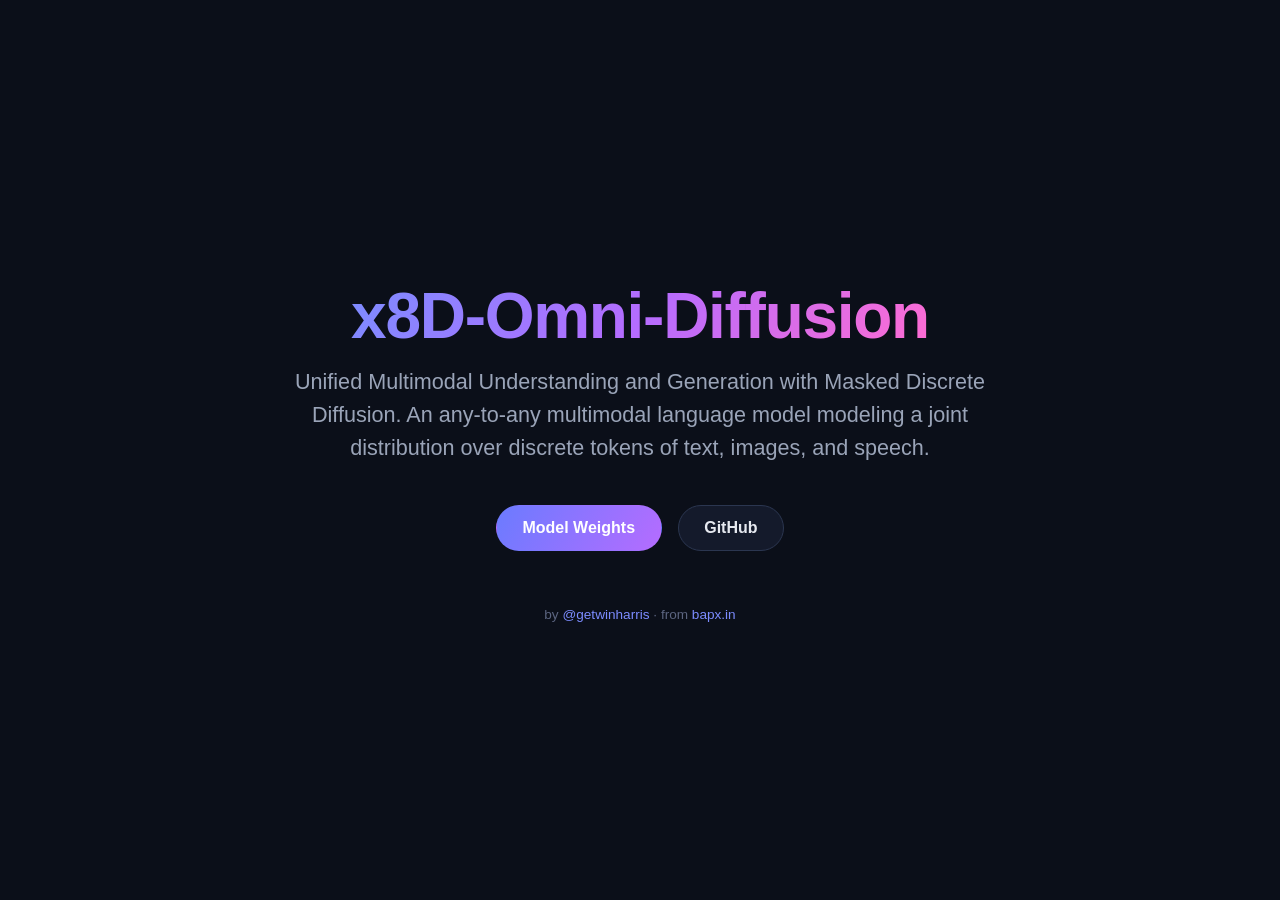
<file: docs/index.html>
<!DOCTYPE html>
<html lang="en">
<head>
<meta charset="UTF-8">
<meta name="viewport" content="width=device-width, initial-scale=1.0">
<title>x8D-Omni-Diffusion</title>
<meta name="description" content="x8D-Omni-Diffusion: Unified Multimodal Understanding and Generation with Masked Discrete Diffusion">
<style>
  :root { color-scheme: dark; }
  * { margin: 0; padding: 0; box-sizing: border-box; }
  body {
    font-family: -apple-system, BlinkMacSystemFont, "Segoe UI", Roboto, Helvetica, Arial, sans-serif;
    background: #0b0f19;
    color: #e6e9f0;
    min-height: 100vh;
    display: flex;
    flex-direction: column;
    align-items: center;
    justify-content: center;
    text-align: center;
    padding: 2rem;
  }
  h1 {
    font-size: clamp(2.2rem, 6vw, 4rem);
    font-weight: 800;
    letter-spacing: -0.02em;
    background: linear-gradient(120deg, #7c8cff, #b56cff, #ff6cd2);
    -webkit-background-clip: text;
    background-clip: text;
    -webkit-text-fill-color: transparent;
    margin-bottom: 0.75rem;
  }
  p.tagline {
    font-size: clamp(1rem, 2.5vw, 1.35rem);
    color: #9aa4b8;
    max-width: 46rem;
    line-height: 1.55;
    margin-bottom: 2.5rem;
  }
  .links { display: flex; gap: 1rem; flex-wrap: wrap; justify-content: center; }
  .links a {
    display: inline-block;
    padding: 0.8rem 1.6rem;
    border-radius: 999px;
    text-decoration: none;
    font-weight: 600;
    font-size: 1rem;
    border: 1px solid #2b3650;
    color: #e6e9f0;
    background: #141a2b;
    transition: transform 0.15s ease, border-color 0.15s ease;
  }
  .links a.primary {
    background: linear-gradient(120deg, #6b7bff, #b56cff);
    border-color: transparent;
    color: #fff;
  }
  .links a:hover { transform: translateY(-2px); border-color: #7c8cff; }
  footer {
    margin-top: 3.5rem;
    font-size: 0.85rem;
    color: #5c6580;
  }
  footer a { color: #7c8cff; text-decoration: none; }
</style>
</head>
<body>
  <h1>x8D-Omni-Diffusion</h1>
  <p class="tagline">
    Unified Multimodal Understanding and Generation with Masked Discrete Diffusion.
    An any-to-any multimodal language model modeling a joint distribution over
    discrete tokens of text, images, and speech.
  </p>
  <div class="links">
    <a class="primary" href="https://huggingface.co/bapx/x8D-Omni-Diffusion" target="_blank" rel="noopener">Model Weights</a>
    <a href="https://github.com/bapXai/x8D-Omni-Diffusion" target="_blank" rel="noopener">GitHub</a>
  </div>
  <footer>
    by <a href="https://github.com/getwinharris" target="_blank" rel="noopener">@getwinharris</a> &middot; from <a href="https://bapx.in" target="_blank" rel="noopener">bapx.in</a>
  </footer>
</body>
</html>
</file>
